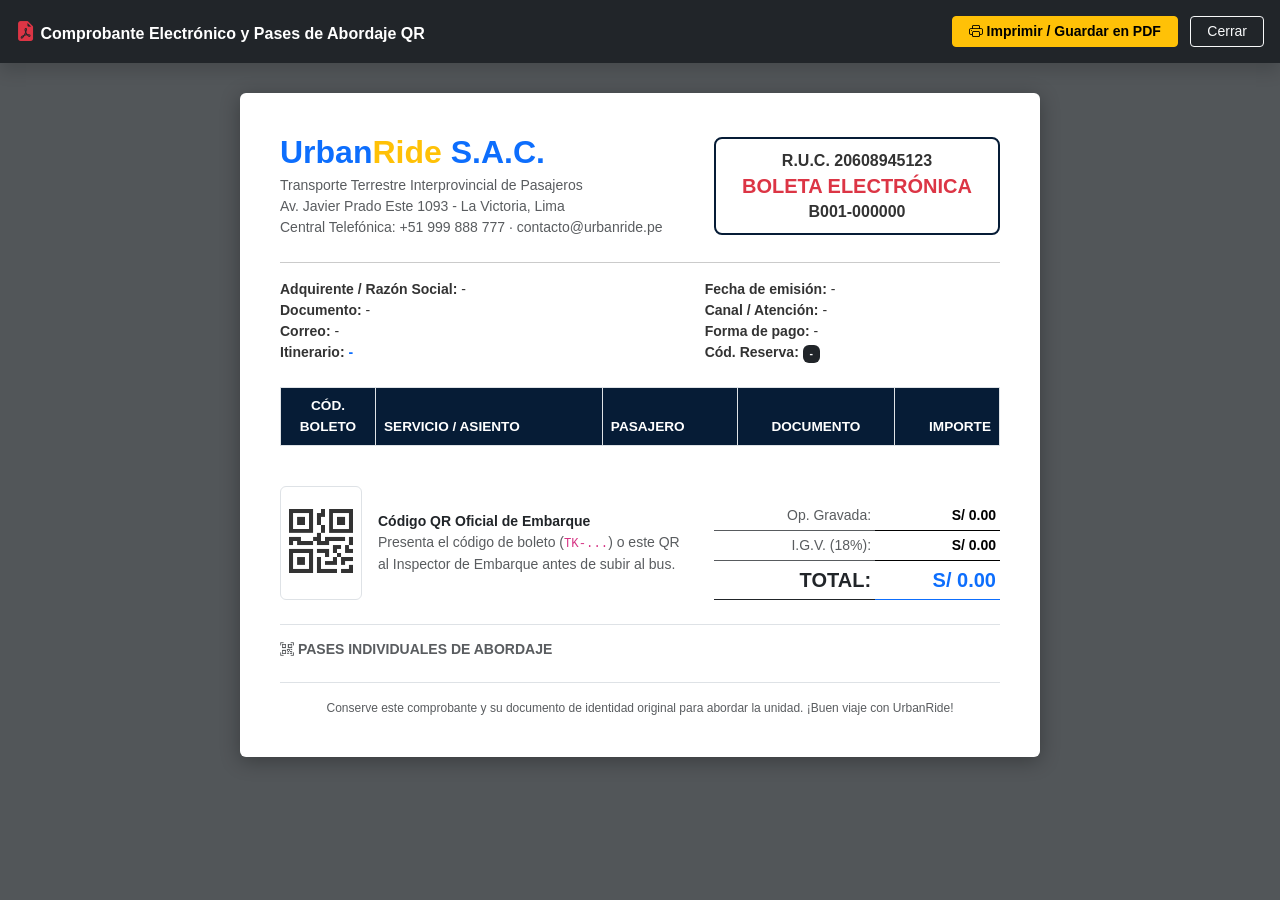
<file: src/main/resources/static/boleta.html>
<!DOCTYPE html>
<html lang="es">
<head>
    <meta charset="UTF-8">
    <meta name="viewport" content="width=device-width, initial-scale=1.0">
    <title>Comprobante y Boletos QR - UrbanRide</title>
    <link href="https://cdn.jsdelivr.net/npm/bootstrap@5.3.3/dist/css/bootstrap.min.css" rel="stylesheet">
    <link rel="stylesheet" href="https://cdn.jsdelivr.net/npm/bootstrap-icons@1.11.3/font/bootstrap-icons.min.css">
    <link rel="stylesheet" href="css/boleta.css">
</head>
<body>

    <div class="no-print bar-actions bg-dark text-white p-3 d-flex justify-content-between align-items-center position-sticky top-0 shadow">
        <span class="fw-bold"><i class="bi bi-file-earmark-pdf-fill text-danger fs-5"></i> Comprobante Electrónico y Pases de Abordaje QR</span>
        <div>
            <button class="btn btn-warning btn-sm fw-bold px-3 me-2" id="btnImprimirPdf">
                <i class="bi bi-printer"></i> Imprimir / Guardar en PDF
            </button>
            <button class="btn btn-outline-light btn-sm px-3" onclick="window.close()">Cerrar</button>
        </div>
    </div>

    <div class="pdf-container">
        <div id="alertaEstadoAnulado" class="alert alert-danger fw-bold text-center d-none"></div>

        <div class="row align-items-center mb-4">
            <div class="col-7">
                <h2 class="fw-bold text-primary mb-1">Urban<span class="text-warning">Ride</span> S.A.C.</h2>
                <div class="small text-muted">Transporte Terrestre Interprovincial de Pasajeros</div>
                <div class="small text-muted">Av. Javier Prado Este 1093 - La Victoria, Lima</div>
                <div class="small text-muted">Central Telefónica: +51 999 888 777 · contacto@urbanride.pe</div>
            </div>
            <div class="col-5">
                <div class="empresa-ruc-box">
                    <h6 class="fw-bold mb-1">R.U.C. 20608945123</h6>
                    <h5 class="fw-bold text-danger my-1" id="tipoDocTitulo">BOLETA ELECTRÓNICA</h5>
                    <h6 class="fw-bold mb-0" id="numSerieComp">B001-000000</h6>
                </div>
            </div>
        </div>

        <hr>

        <div class="row g-2 mb-4 small">
            <div class="col-7">
                <div><strong>Adquirente / Razón Social:</strong> <span id="clienteNombre">-</span></div>
                <div><strong>Documento:</strong> <span id="clienteDoc">-</span></div>
                <div><strong>Correo:</strong> <span id="clienteCorreo">-</span></div>
                <div><strong>Itinerario:</strong> <span class="fw-bold text-primary" id="compItinerario">-</span></div>
            </div>
            <div class="col-5">
                <div><strong>Fecha de emisión:</strong> <span id="compFecha">-</span></div>
                <div><strong>Canal / Atención:</strong> <span id="compCanal">-</span></div>
                <div><strong>Forma de pago:</strong> <span id="compPago">-</span></div>
                <div><strong>Cód. Reserva:</strong> <span class="badge bg-dark" id="compReserva">-</span></div>
            </div>
        </div>

        <div class="table-responsive mb-4">
            <table class="table table-bordered table-comprobante">
                <thead>
                    <tr>
                        <th class="text-center" style="width: 95px;">Cód. Boleto</th>
                        <th>Servicio / Asiento</th>
                        <th>Pasajero</th>
                        <th class="text-center">Documento</th>
                        <th class="text-end" style="width: 105px;">Importe</th>
                    </tr>
                </thead>
                <tbody id="tablaItemsBoleta"></tbody>
            </table>
        </div>

        <div class="row align-items-end mb-4">
            <div class="col-7 d-flex align-items-center gap-3">
                <div class="border p-2 bg-white rounded text-center" id="contenedorQrPrincipal">
                    <i class="bi bi-qr-code" style="font-size: 4rem;"></i>
                </div>
                <div class="small text-muted">
                    <div class="fw-bold text-dark">Código QR Oficial de Embarque</div>
                    <div>Presenta el código de boleto (<code>TK-...</code>) o este QR al Inspector de Embarque antes de subir al bus.</div>
                </div>
            </div>
            <div class="col-5">
                <table class="table table-sm border-0 small mb-0">
                    <tr>
                        <td class="text-end text-muted">Op. Gravada:</td>
                        <td class="text-end fw-bold" id="totalSubtotal">S/ 0.00</td>
                    </tr>
                    <tr>
                        <td class="text-end text-muted">I.G.V. (18%):</td>
                        <td class="text-end fw-bold" id="totalIgv">S/ 0.00</td>
                    </tr>
                    <tr id="filaDescuento" class="d-none">
                        <td class="text-end text-success">Descuento:</td>
                        <td class="text-end fw-bold text-success" id="totalDescuento">- S/ 0.00</td>
                    </tr>
                    <tr class="fs-5 border-top">
                        <td class="text-end fw-bold text-dark">TOTAL:</td>
                        <td class="text-end fw-bold text-primary" id="totalFinal">S/ 0.00</td>
                    </tr>
                </table>
            </div>
        </div>

        <!-- Tarjetas individuales de Pase de Abordaje con QR generado por ZXing -->
        <div class="border-top pt-3 mt-3" id="seccionPasesAbordaje">
            <h6 class="fw-bold text-uppercase small text-muted mb-3"><i class="bi bi-qr-code-scan"></i> Pases individuales de abordaje</h6>
            <div class="row g-3" id="listaPasesQr"></div>
        </div>

        <div class="border-top pt-3 mt-4 text-center text-muted" style="font-size: 0.75rem;">
            Conserve este comprobante y su documento de identidad original para abordar la unidad. ¡Buen viaje con UrbanRide!
        </div>
    </div>

    <script type="module" src="js/boleta.js"></script>
</body>
</html>
</file>
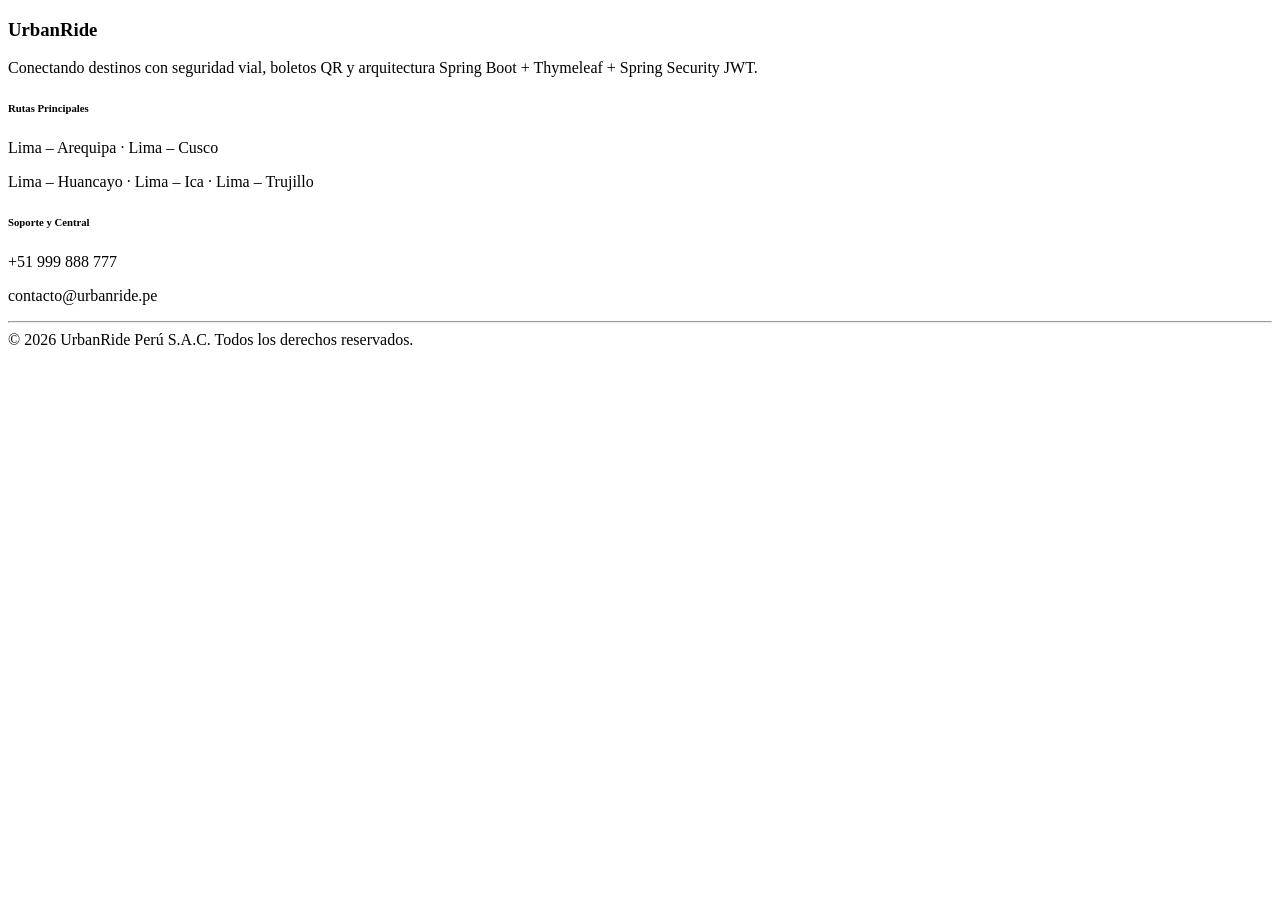
<file: src/main/resources/templates/fragments/footer.html>
<!DOCTYPE html>
<html lang="es" xmlns:th="http://www.thymeleaf.org">
<body>
    <footer th:fragment="piePagina" id="contacto" class="footer-section py-5 text-white mt-5 bg-dark">
        <div class="container text-center text-md-start">
            <div class="row g-4 align-items-center">
                <div class="col-md-4">
                    <h3 class="fw-bold mb-2">Urban<span class="text-warning">Ride</span></h3>
                    <p class="text-white-50 small mb-1">Conectando destinos con seguridad vial, boletos QR y arquitectura Spring Boot + Thymeleaf + Spring Security JWT.</p>
                    <small class="text-warning" th:text="'Sincronizado con PostgreSQL · ' + (${horaServidor} ?: '')"></small>
                </div>
                <div class="col-md-4 text-center">
                    <h6 class="text-white fw-bold mb-2">Rutas Principales</h6>
                    <p class="mb-1 text-white-50 small">Lima – Arequipa · Lima – Cusco</p>
                    <p class="mb-0 text-white-50 small">Lima – Huancayo · Lima – Ica · Lima – Trujillo</p>
                </div>
                <div class="col-md-4 text-center text-md-end">
                    <h6 class="text-white fw-bold mb-2">Soporte y Central</h6>
                    <p class="mb-1 text-white-50 small"><i class="bi bi-whatsapp text-success"></i> +51 999 888 777</p>
                    <p class="mb-0 text-white-50 small"><i class="bi bi-envelope"></i> contacto@urbanride.pe</p>
                </div>
            </div>
            <hr class="border-secondary my-4">
            <div class="text-center text-white-50 small">&copy; 2026 UrbanRide Perú S.A.C. Todos los derechos reservados.</div>
        </div>
    </footer>
</body>
</html>
</file>
<file: src/main/resources/static/css/boleta.css>
body {
    background-color: #525659;
    font-family: Arial, sans-serif;
    color: #333;
    margin: 0;
    padding: 0;
}

.pdf-container {
    max-width: 800px;
    background: #ffffff;
    margin: 30px auto;
    padding: 40px;
    box-shadow: 0 4px 20px rgba(0, 0, 0, 0.3);
    border-radius: 6px;
}

.empresa-ruc-box {
    border: 2px solid #061c36;
    border-radius: 8px;
    text-align: center;
    padding: 12px;
}

.table-comprobante th {
    background-color: #061c36 !important;
    color: #ffffff !important;
    font-size: 0.85rem;
    text-transform: uppercase;
}

.table-comprobante td {
    font-size: 0.85rem;
    vertical-align: middle;
}

/* Reglas de impresión directa en formato A4 / PDF */
@media print {
    body {
        background: #ffffff;
    }
    .pdf-container {
        box-shadow: none;
        margin: 0;
        padding: 0;
        max-width: 100%;
        border-radius: 0;
    }
    .no-print {
        display: none !important;
    }
}
</file>
